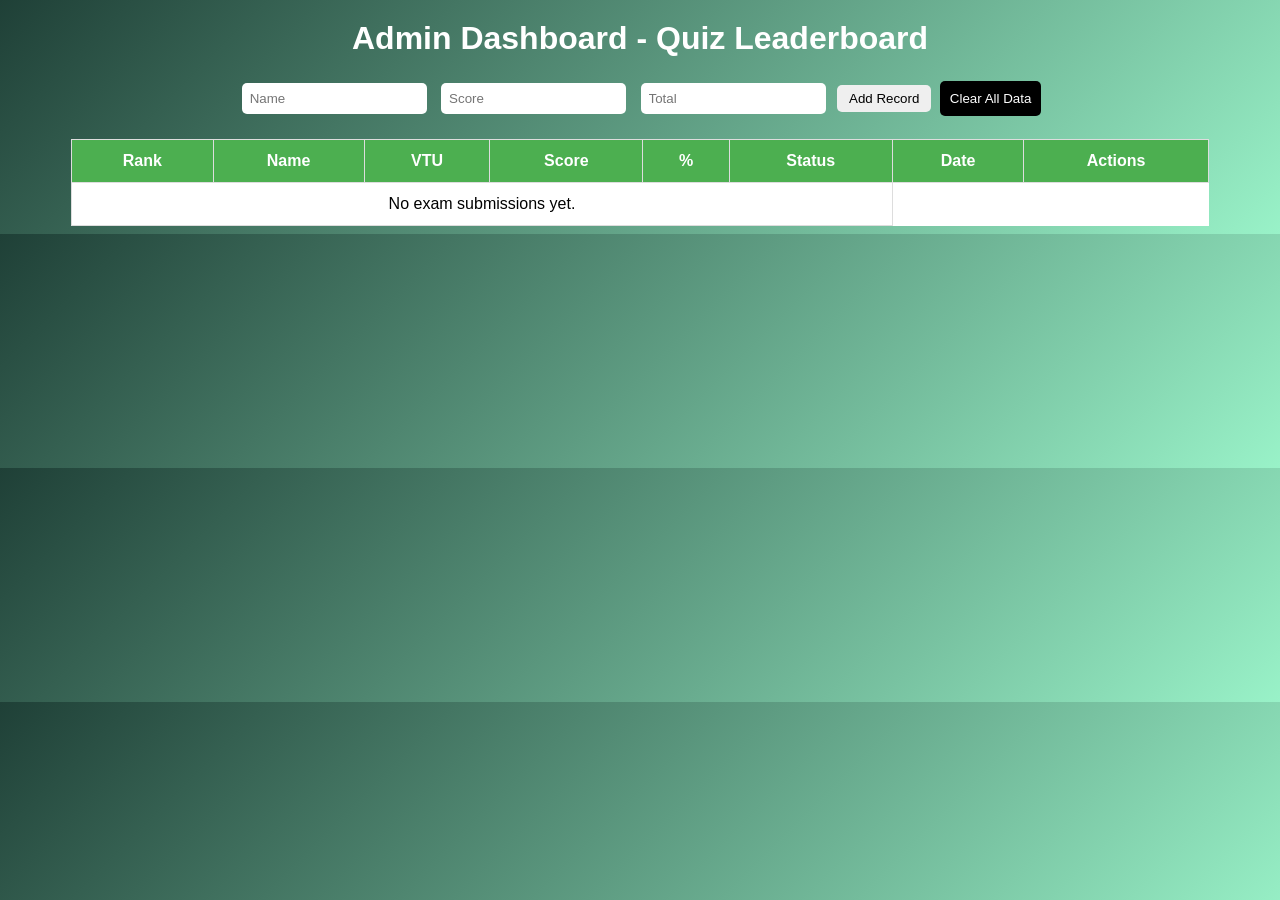
<file: quizz/admin.html>
<!DOCTYPE html>
<html>

<head>
    <title>Admin Dashboard - Quiz</title>

    <style>
        body {
            font-family: Arial;
            background: linear-gradient(135deg, #1f4037, #99f2c8);
            color: #fff;
            text-align: center;
        }

        h1 {
            margin-top: 20px;
        }

        .container {
            width: 90%;
            margin: auto;
        }

        table {
            margin: auto;
            margin-top: 20px;
            border-collapse: collapse;
            width: 100%;
            background: white;
            color: black;
        }

        th,
        td {
            padding: 12px;
            border: 1px solid #ddd;
        }

        th {
            background: #4CAF50;
            color: white;
        }

        button {
            padding: 6px 12px;
            margin: 2px;
            border: none;
            cursor: pointer;
            border-radius: 5px;
        }

        .deleteBtn {
            background: red;
            color: white;
        }

        .editBtn {
            background: orange;
            color: white;
        }

        .updateBtn {
            background: green;
            color: white;
        }

        input {
            padding: 8px;
            margin: 5px;
            border-radius: 5px;
            border: none;
        }

        .top-controls {
            margin: 20px;
        }

        .clearBtn {
            background: black;
            color: white;
            padding: 10px;
        }
    </style>

</head>

<body>

    <h1>Admin Dashboard - Quiz Leaderboard</h1>

    <div class="top-controls">

        <input type="text" id="name" placeholder="Name">
        <input type="number" id="score" placeholder="Score">
        <input type="number" id="total" placeholder="Total">

        <button onclick="addRecord()">Add Record</button>
        <button class="clearBtn" onclick="clearAll()">Clear All Data</button>

    </div>

    <div class="container">

        <table>

            <thead>
                <tr>
                    <th>Rank</th>
                    <th>Name</th>
                    <th>VTU</th>
                    <th>Score</th>
                    <th>%</th>
                    <th>Status</th>
                    <th>Date</th>
                    <th>Actions</th>
                </tr>
            </thead>

            <tbody id="leaderboard"></tbody>

        </table>

    </div>

    <script>

        function loadLeaderboard() {
            const data = JSON.parse(localStorage.getItem("quizData")) || [];
            data.sort((a, b) => b.score - a.score);

            if (data.length === 0) {
                document.getElementById("leaderboard").innerHTML = "<tr><td colspan='6'>No exam submissions yet.</td></tr>";
                return;
            }

            let table = "";
            data.forEach((item, index) => {
                table += `
                    <tr>
                        <td>${index + 1}</td>
                        <td>${item.name || "-"}</td>
                        <td>${item.vtu || "-"}</td>
                        <td>${item.score}/${item.total}</td>
                        <td>${item.percentage}%</td>
                        <td>${item.status || "completed"}</td>
                        <td>${item.date}</td>
                        <td>
                            <button class="deleteBtn" onclick="deleteRecord(${index})">Delete</button>
                        </td>
                    </tr>
                `;
            });

            document.getElementById("leaderboard").innerHTML = table;
        }

        function deleteRecord(index) {
            const data = JSON.parse(localStorage.getItem("quizData")) || [];
            data.splice(index, 1);
            localStorage.setItem("quizData", JSON.stringify(data));
            loadLeaderboard();
        }

        function clearAll() {
            if (confirm("Delete ALL records?")) {
                localStorage.removeItem("quizData");
                loadLeaderboard();
            }
        }

        window.addRecord = function () {
            const name = document.getElementById("name").value.trim();
            const score = Number(document.getElementById("score").value);
            const total = Number(document.getElementById("total").value);

            if (!name || Number.isNaN(score) || Number.isNaN(total) || total <= 0) {
                alert("Fill all fields correctly.");
                return;
            }

            const percentage = ((score / total) * 100).toFixed(1);
            const data = JSON.parse(localStorage.getItem("quizData")) || [];

            data.push({
                name,
                score,
                total,
                percentage,
                date: new Date().toLocaleString()
            });

            localStorage.setItem("quizData", JSON.stringify(data));
            document.getElementById("name").value = "";
            document.getElementById("score").value = "";
            document.getElementById("total").value = "";
            loadLeaderboard();
        };

        window.deleteRecord = deleteRecord;
        window.clearAll = clearAll;

        window.addEventListener("storage", function (event) {
            if (event.key === "quizData") {
                loadLeaderboard();
            }
        });

        loadLeaderboard();

    </script>

</body>

</html>
</file>
